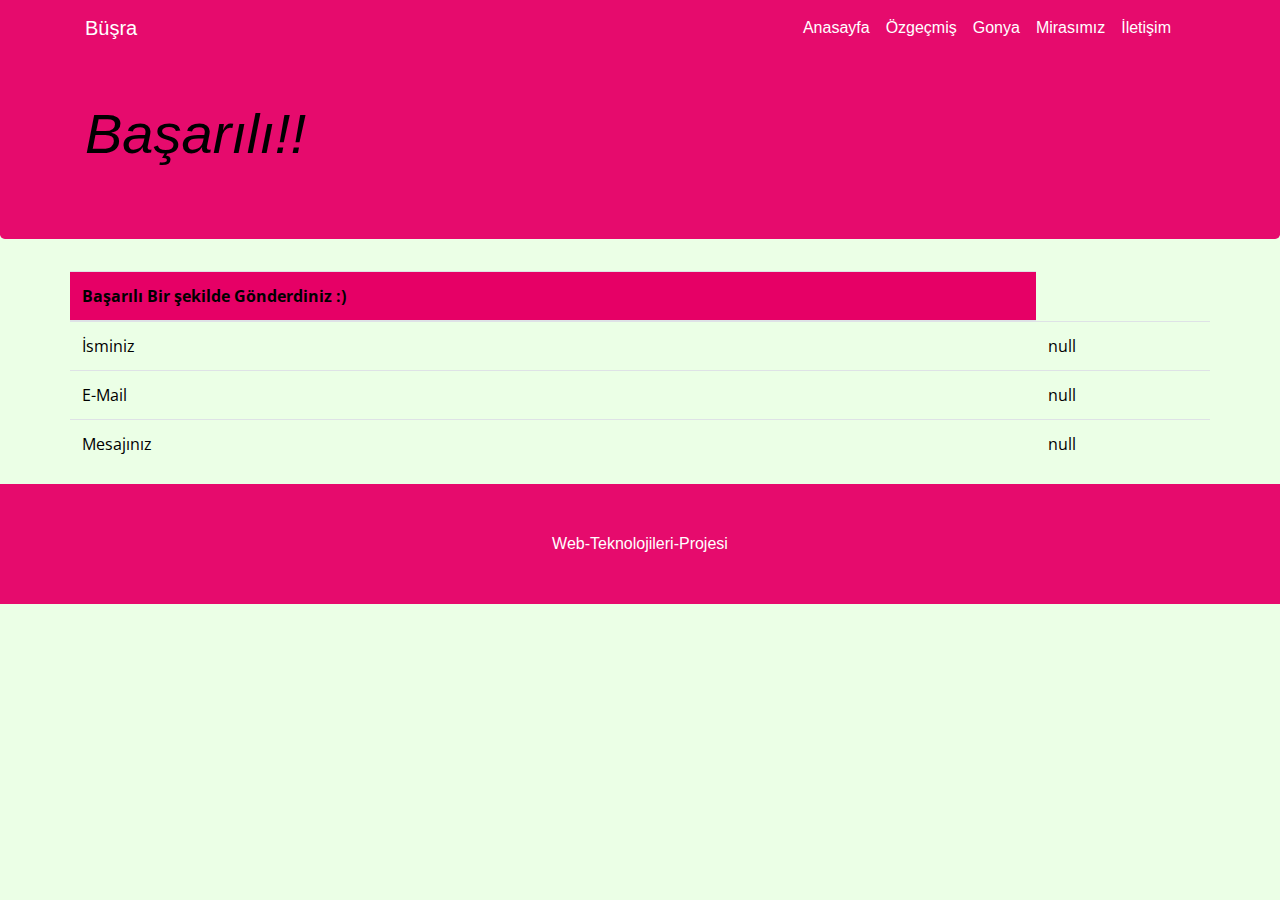
<file: git.html>
<!DOCTYPE html>
<html>

<head>

	<meta charset="utf-8">

	<!-- Responsive -->
	<meta name="viewport" content="width=device-width, initial-scale=1, shrink-to-fit=no">

	<!-- Ikon Kutuphanesi -->
	<link rel="stylesheet" href="https://use.fontawesome.com/releases/v5.6.1/css/all.css" integrity="sha384-gfdkjb5BdAXd+lj+gudLWI+BXq4IuLW5IT+brZEZsLFm++aCMlF1V92rMkPaX4PP" crossorigin="anonymous">

	<!-- Bootstrap CSS -->
	<link rel="stylesheet" href="https://stackpath.bootstrapcdn.com/bootstrap/4.1.3/css/bootstrap.min.css">

	<!-- Font -->
	<link href="https://fonts.googleapis.com/css?family=Lato|Open+Sans&display=swap" rel="stylesheet">

	<!-- Css -->
	<link rel="stylesheet" href="style.css">

	<!--------------------------------->
	<title>Web Teknoloji Projesi</title>
	<style>
		/* Yeni CSS Kuralları */
		body {
			background-color: #EBFFE6;
			color: #000;
		}







		.jumbotron h1,
		.card-title {
			color: #000;
		}

		.table-info th {
			background-color: #E60066 !important;
		}

		.bg-info {
			background-color: #E60B6D !important;
		}

		footer {
			background-color: 60B6D;
			color: #000;
		}
	</style>

</head>

<body>

	<nav class="navbar navbar-expand-sm fixed-top 
	bg-info navbar-white">

		<div class="container">
		
			<a href="index.html" class="navbar-brand text-white">
	  		  <i class="fas fa-grin-wink"></i>
	  		  Büşra
	      	</a>

			<button class="navbar-toggler" type="button" data-toggle="collapse" data-target="#navbarCollapse">
				<span class="navbar-toggler-icon"><i class="fas fa-ellipsis-v"></i></span>
			</button>

			<div id="navbarCollapse" class="collapse navbar-collapse">
				<ul class="navbar-nav ml-auto ">

					<li class="nav-item">
						<a href="index.html" class="nav-link active  text-white">
	      				Anasayfa
	      				</a></li>

					<li class="nav-item">
						<a href="ozgecmis.html" class="nav-link active  text-white">
	      				Özgeçmiş
	      				</a></li>

	      			<li class="nav-item">
						<a href="Gonya.html" class="nav-link active  text-white">
	      				Gonya
	      				</a></li>	

					<li class="nav-item">
						<a href="mirasimiz.html" class="nav-link active  text-white">
	      				Mirasımız
	      				</a></li>

	      			<li class="nav-item">
						<a href="iletisim.html" class="nav-link active  text-white">
	      				İletişim
	      				</a></li>

	      			<li class="nav-item">
						<a href="login.php" class="nav-link active  text-white">
	      				<i class="fas fa-sign-in-alt"></i>
	      				</a></li>					
				</ul>
			</div>

		</div>
	</nav>

	<header>

		<div class="bg-info text-light jumbotron balikcilar-jumbotron">

			<div class="container">

				<div class="col-md-6 px-0">
					<h1 class="display-4 font-italic">
						Başarılı!!
					</h1>
				</div>

			</div>

		</div>

	</header>
	
	<main>

		<div class="container">
			
			<div class="row">




				<script type="text/javascript">

					function getParameterByName(name, url) 
					{
		            	if (!url) url = window.location.href;
    		       		name = name.replace(/[\[\]]/g, '\\$&');
        		    	var regex = new RegExp('[?&]' + name + '(=([^&#]*)|&|#|$)'),
            		    	results = regex.exec(url);
           				if (!results) return null;
           				if (!results[2]) return '';
           				return decodeURIComponent(results[2].replace(/\+/g, ' '));
        			}

  				    var name = getParameterByName('name');
  				    var email = getParameterByName('email');
  				    var message = getParameterByName('message');

				</script>

				<table class="table">
						<thead class="table-info">
							<tr>
								<th>Başarılı Bir şekilde Gönderdiniz :)</th>
							</tr>
						</thead>

						<tbody>
							<tr>
								<td>İsminiz</td>
								<td>
									<script>document.write(name);
									</script>
								</td>
							</tr>
	
							<tr>
								<td>E-Mail</td>
								<td>
									<script>document.write(email);
									</script>
								</td>
							</tr>
	
							<tr>
								<td>Mesajınız</td>
								<td>
									<script>document.write(message);
									</script>
								</td>
							</tr>
	
						</tbody>
					
				</table>	


			</div>

		</div>

	</main>


	<footer class="py-5 bg-info text-white text-center">
		Web-Teknolojileri-Projesi
	</footer>

	<!-- BOOTSTRAP -->
	<script src="https://code.jquery.com/jquery-3.3.1.min.js"></script>
	<script src="https://cdnjs.cloudflare.com/ajax/libs/popper.js/1.14.3/umd/popper.min.js"></script>
	<script src="https://stackpath.bootstrapcdn.com/bootstrap/4.1.3/js/bootstrap.min.js"></script>

	<!-- JAVASCRIPT -->


</body>

</html>
</file>
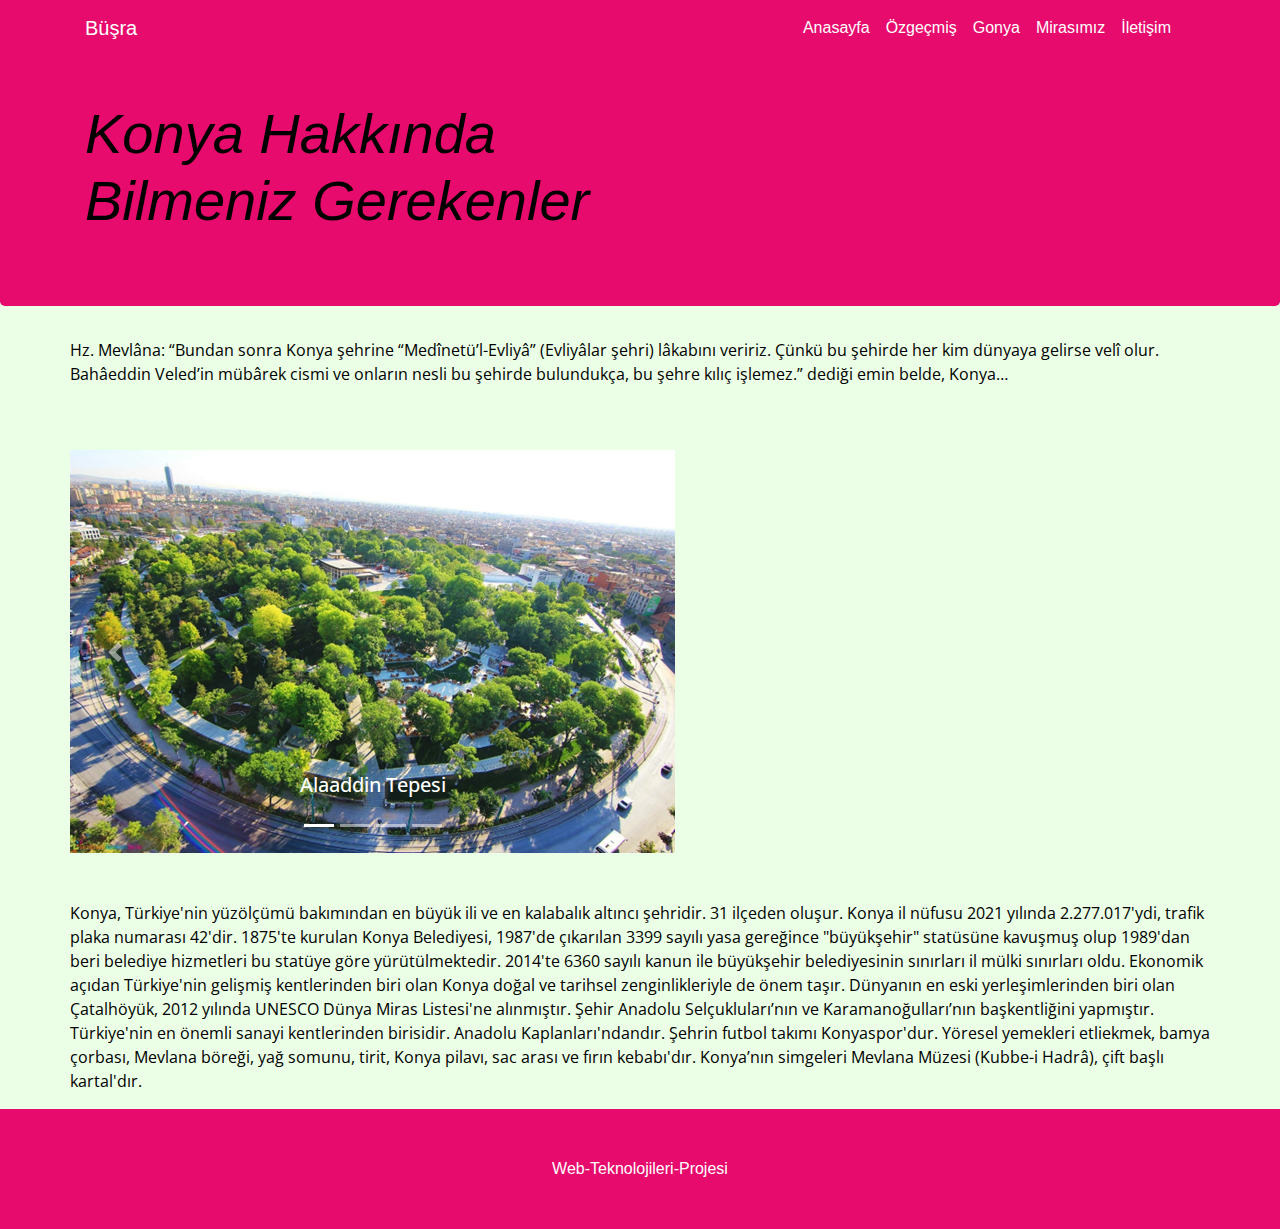
<file: Gonya.html>
<!DOCTYPE html>
<html>

<head>

	<meta charset="utf-8">

	<!-- Responsive -->
	<meta name="viewport" content="width=device-width, initial-scale=1, shrink-to-fit=no">

	<!-- Ikon Kutuphanesi -->
	<link rel="stylesheet" href="https://use.fontawesome.com/releases/v5.6.1/css/all.css" integrity="sha384-gfdkjb5BdAXd+lj+gudLWI+BXq4IuLW5IT+brZEZsLFm++aCMlF1V92rMkPaX4PP" crossorigin="anonymous">

	<!-- Bootstrap CSS -->
	<link rel="stylesheet" href="https://stackpath.bootstrapcdn.com/bootstrap/4.1.3/css/bootstrap.min.css">

	<!-- Font -->
	<link href="https://fonts.googleapis.com/css?family=Lato|Open+Sans&display=swap" rel="stylesheet">

	<!-- Css -->
	<link rel="stylesheet" href="style.css">

	<!--------------------------------->
	<title>Web Teknoloji Projesi</title>
	<style>
		/* Yeni CSS Kuralları */
		body {
			background-color: #EBFFE6;
			color: #000;
		}







		.jumbotron h1,
		.card-title {
			color: #000;
		}

		.table-info th {
			background-color: #E60066 !important;
		}

		.bg-info {
			background-color: #E60B6D !important;
		}

		footer {
			background-color: 60B6D;
			color: #000;
		}
	</style>

</head>

<body>


	<nav class="navbar navbar-expand-sm fixed-top 
	bg-info navbar-white">

		<div class="container">
		
			<a href="index.html" class="navbar-brand text-white">
	  		  <i class="fas fa-grin-wink"></i>
	  		   Büşra
	      	</a>

			<button class="navbar-toggler" type="button" data-toggle="collapse" data-target="#navbarCollapse">
				<span class="navbar-toggler-icon"><i class="fas fa-ellipsis-v"></i></span>
			</button>

			<div id="navbarCollapse" class="collapse navbar-collapse">
				<ul class="navbar-nav ml-auto ">

					<li class="nav-item">
						<a href="index.html" class="nav-link active  text-white">
	      				Anasayfa
	      				</a></li>

					<li class="nav-item">
						<a href="ozgecmis.html" class="nav-link active  text-white">
	      				Özgeçmiş
	      				</a></li>

	      			<li class="nav-item">
						<a href="Gonya.html" class="nav-link active  text-white">
	      				Gonya
	      				</a></li>	

					<li class="nav-item">
						<a href="mirasimiz.html" class="nav-link active  text-white">
	      				Mirasımız
	      				</a></li>

	      			<li class="nav-item">
						<a href="iletisim.html" class="nav-link active  text-white">
	      				İletişim
	      				</a></li>

	      			<li class="nav-item">
						<a href="login.php" class="nav-link active  text-white">
	      				<i class="fas fa-sign-in-alt"></i>
	      				</a></li>					
				</ul>
			</div>

		</div>
	</nav>

	<header>

		<div class="bg-info text-light jumbotron gonya-jumbotron">

			<div class="container">

				<div class="col-md-6 px-0">
					<h1 class="display-4 font-italic">
						Konya Hakkında Bilmeniz Gerekenler
					</h1>
				</div>

			</div>

		</div>

	</header>
	
	<main>

		<div class="container">
			
			<div class="row">

				<p>

					Hz. Mevlâna: “Bundan sonra Konya şehrine “Medînetü’l-Evliyâ” (Evliyâlar şehri)
					lâkabını veririz. Çünkü bu şehirde her kim dünyaya gelirse velî olur. Bahâeddin Veled’in mübârek cismi ve onların nesli bu şehirde bulundukça, bu şehre kılıç işlemez.”
					dediği emin belde, Konya…

				</p>

				<br>
				
				<div id="slider1" class="carousel slide carousel-fade my-5">
					<ol class="carousel-indicators">
						<li data-target="#slider1" data-slide-to="0" class="active"></li>
						<li data-target="#slider1" data-slide-to="1"></li>
						<li data-target="#slider1" data-slide-to="2"></li>
						<li data-target="#slider1" data-slide-to="3"></li>
					</ol>
					<div class="carousel-inner">
						<div class="carousel-item active">
							<a href="aladdin.html">
							<img class="d-block w-100" src="img/aladdin.png" alt="">
							</a>
							<div class="carousel-caption d-none d-md-block">
								<h5>Alaaddin Tepesi</h5>
								<p></p>
							</div>
						</div>

						<div class="carousel-item">
							<a href="kelebek.html">
							<img class="d-block w-100" src="img/kelebek.png" alt="">
							</a>
							<div class="carousel-caption d-none d-md-block">
								<h5>Kelebekler Vadisi</h5>
							</div>
						</div>

						<div class="carousel-item">
							<a href="kilistra.html">
							<img class="d-block w-100" src="img/kilistra.png" alt="">
							</a>
							<div class="carousel-caption d-none d-md-block">
								<h5>Kilistra</h5>
							</div>
						</div>

						<div class="carousel-item">
							<a href="mevlana.html">
							<img class="d-block w-100" src="img/mevlana.png" alt="">
							</a>
							<div class="carousel-caption d-none d-md-block">
								<h5>Mevlana</h5>
							</div>
						</div>

					</div>
					<a href="#slider1" class="carousel-control-prev" data-slide="prev">
						<span class="carousel-control-prev-icon"></span>
					</a>
					<a href="#slider1" class="carousel-control-next" data-slide="next">
						<span class="carousel-control-next-icon"></span>
					</a>
				</div>


				<p>
					Konya, Türkiye'nin yüzölçümü bakımından en büyük ili ve en kalabalık altıncı şehridir. 31 ilçeden oluşur. Konya il nüfusu 2021 yılında 2.277.017'ydi, trafik plaka numarası 42'dir. 1875'te kurulan Konya Belediyesi, 1987'de çıkarılan 3399 sayılı yasa gereğince "büyükşehir" statüsüne kavuşmuş olup 1989'dan beri belediye hizmetleri bu statüye göre yürütülmektedir. 2014'te 6360 sayılı kanun ile büyükşehir belediyesinin sınırları il mülki sınırları oldu.

					Ekonomik açıdan Türkiye'nin gelişmiş kentlerinden biri olan Konya doğal ve tarihsel zenginlikleriyle de önem taşır. Dünyanın en eski yerleşimlerinden biri olan Çatalhöyük, 2012 yılında UNESCO Dünya Miras Listesi'ne alınmıştır. Şehir Anadolu Selçukluları’nın ve Karamanoğulları’nın başkentliğini yapmıştır. Türkiye'nin en önemli sanayi kentlerinden birisidir. Anadolu Kaplanları'ndandır. Şehrin futbol takımı Konyaspor'dur. Yöresel yemekleri etliekmek, bamya çorbası, Mevlana böreği, yağ somunu, tirit, Konya pilavı, sac arası ve fırın kebabı'dır. Konya’nın simgeleri Mevlana Müzesi (Kubbe-i Hadrâ), çift başlı kartal'dır.
				</p>

			</div>

		</div>

	</main>


	<footer class="py-5 bg-info text-white text-center">
		Web-Teknolojileri-Projesi 
	</footer>

	<!-- BOOTSTRAP -->
	<script src="https://code.jquery.com/jquery-3.3.1.min.js"></script>
	<script src="https://cdnjs.cloudflare.com/ajax/libs/popper.js/1.14.3/umd/popper.min.js"></script>
	<script src="https://stackpath.bootstrapcdn.com/bootstrap/4.1.3/js/bootstrap.min.js"></script>

</body>

</html>
</file>
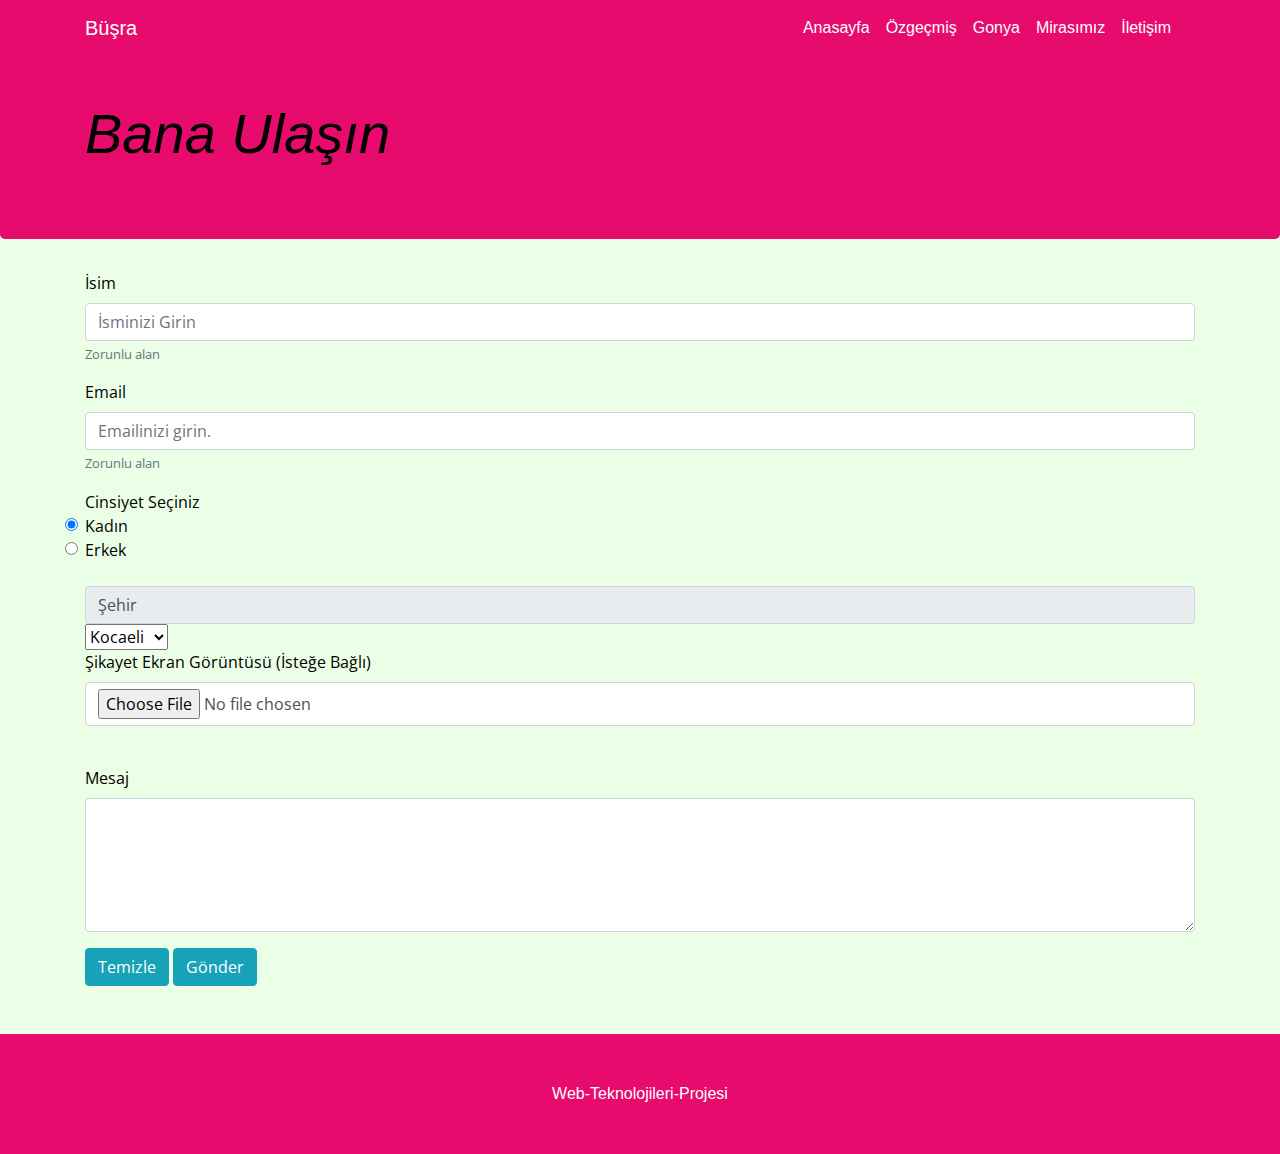
<file: iletisim.html>
<!DOCTYPE html>
<html>

<head>

	<meta charset="utf-8">

	<!-- Responsive -->
	<meta name="viewport" content="width=device-width, initial-scale=1, shrink-to-fit=no">

	<!-- Ikon Kutuphanesi -->
	<link rel="stylesheet" href="https://use.fontawesome.com/releases/v5.6.1/css/all.css" integrity="sha384-gfdkjb5BdAXd+lj+gudLWI+BXq4IuLW5IT+brZEZsLFm++aCMlF1V92rMkPaX4PP" crossorigin="anonymous">

	<!-- Bootstrap CSS -->
	<link rel="stylesheet" href="https://stackpath.bootstrapcdn.com/bootstrap/4.1.3/css/bootstrap.min.css">

	<!-- Font -->
	<link href="https://fonts.googleapis.com/css?family=Lato|Open+Sans&display=swap" rel="stylesheet">

	<!-- Css -->
	<link rel="stylesheet" href="style.css">

	<!--------------------------------->
	<title>Web Teknoloji Projesi</title>
	<style>
		/* Yeni CSS Kuralları */
		body {
			background-color: #EBFFE6;
			color: #000;
		}







		.jumbotron h1,
		.card-title {
			color: #000;
		}

		.table-info th {
			background-color: #E60066 !important;
		}

		.bg-info {
			background-color: #E60B6D !important;
		}

		footer {
			background-color: 60B6D;
			color: #000;
		}
	</style>

</head>

<body>




	<nav class="navbar navbar-expand-sm fixed-top 
	bg-info navbar-white">

		<div class="container">
		
			<a href="index.html" class="navbar-brand text-white">
	  		  <i class="fas fa-grin-wink"></i>
	  		   Büşra
	      	</a>

			<button class="navbar-toggler" type="button" data-toggle="collapse" data-target="#navbarCollapse">
				<span class="navbar-toggler-icon"><i class="fas fa-ellipsis-v"></i></span>
			</button>

			<div id="navbarCollapse" class="collapse navbar-collapse">
				<ul class="navbar-nav ml-auto ">

					<li class="nav-item">
						<a href="index.html" class="nav-link active  text-white">
	      				Anasayfa
	      				</a></li>

					<li class="nav-item">
						<a href="ozgecmis.html" class="nav-link active  text-white">
	      				Özgeçmiş
	      				</a></li>

	      			<li class="nav-item">
						<a href="Gonya.html" class="nav-link active  text-white">
	      				Gonya
	      				</a></li>	

					<li class="nav-item">
						<a href="mirasimiz.html" class="nav-link active  text-white">
	      				Mirasımız
	      				</a></li>

	      			<li class="nav-item">
						<a href="iletisim.html" class="nav-link active  text-white">
	      				İletişim
	      				</a></li>

	      			<li class="nav-item">
						<a href="login.php" class="nav-link active  text-white">
	      				<i class="fas fa-sign-in-alt"></i>
	      				</a></li>					
				</ul>
			</div>

		</div>
	</nav>

	<header>

		<div class="bg-info text-light jumbotron balikcilar-jumbotron">

			<div class="container">

				<div class="col-md-6 px-0">
					<h1 class="display-4 font-italic">
						Bana Ulaşın
					</h1>
				</div>

			</div>

		</div>

	</header>
	
	<main>

		<div class="container">
			
			<form action="git.html" name="Form" onsubmit="return control()">

				<div class="form-group">
					<label for="name">İsim</label>
					<input type="text" name="name" class="form-control" placeholder="İsminizi Girin">
					<small class="form-text text-muted">Zorunlu alan</small>
				</div>

				<div class="form-group">
					<label for="email">Email</label>
					<input type="text" name="email" class="form-control" placeholder="Emailinizi girin.">
					<small class="form-text text-muted">Zorunlu alan</small>
				</div>
				<div class="form-group">
					<label class="form-check-label" for="kadin">Cinsiyet Seçiniz</label><br>

					<input class="form-check-input" type="radio" name="cinsiyet" id="kadin" value="KADIN" checked>
					<label class="form-check-label" for="kadin">Kadın</label><br>

					<input class="form-check-input" type="radio" name="cinsiyet" id="erkek" value="Erkek">
					<label class="form-check-label" for="erkek">Erkek</label><br><br>


					<label class="input-group-text" for="sehir">Şehir</label>
					<select class="form-select" name="sehir" id="sehir">
						<option value="1">Kocaeli</option>
						<option value="2">Bursa</option>
						<option value="3">İstanbul</option>
						<option value="4">Diğer</option>
					</select><br>

					<label for="formFile" class="form-label">Şikayet Ekran Görüntüsü (İsteğe Bağlı)</label>
					<input class="form-control" type="file" id="formFile"><br>
				</div>



				<div class="form-group">
					<label for="message">Mesaj</label>
					<textarea name="message" id="message" rows="5" class="form-control"></textarea>
				</div>

				<button class="btn btn-info" type="reset" id="submit" name="submit" value="Reset" onclick="check()">Temizle</button>

				<button class="btn btn btn-info" type="submit" id="sub">Gönder</button>

				<br><br><br>

			</form>

		</div>

	</main>


	<footer class="py-5 bg-info text-white text-center">
		Web-Teknolojileri-Projesi
	</footer>

	<!-- BOOTSTRAP -->
	<script src="https://code.jquery.com/jquery-3.3.1.min.js"></script>
	<script src="https://cdnjs.cloudflare.com/ajax/libs/popper.js/1.14.3/umd/popper.min.js"></script>
	<script src="https://stackpath.bootstrapcdn.com/bootstrap/4.1.3/js/bootstrap.min.js"></script>

	<!-- JAVASCRIPT -->
    <script>
		function control()
		{
			var x = document.forms["Form"]["name"].value;
			if (x == "") 
			{
				alert("İsim boş bırakılamaz");
				return false;
			}

			var y = document.forms["Form"]["email"].value;
			if (y == "") 
			{
				alert("Mail Kısmı Boş bırakılamaz");
				return false;
			}

			var forMail = /^[a-zA-Z0-9._-]+@([a-zA-Z0-9.-]+.)+([.])+[a-zA-Z0-9.-]{2,4}$/;
			if (forMail.test(y) == false) 
			{
				alert("Geçersiz Mail Adresi!!!");
				return false;
			}


		}	

    </script>	

	

</body>

</html>
</file>
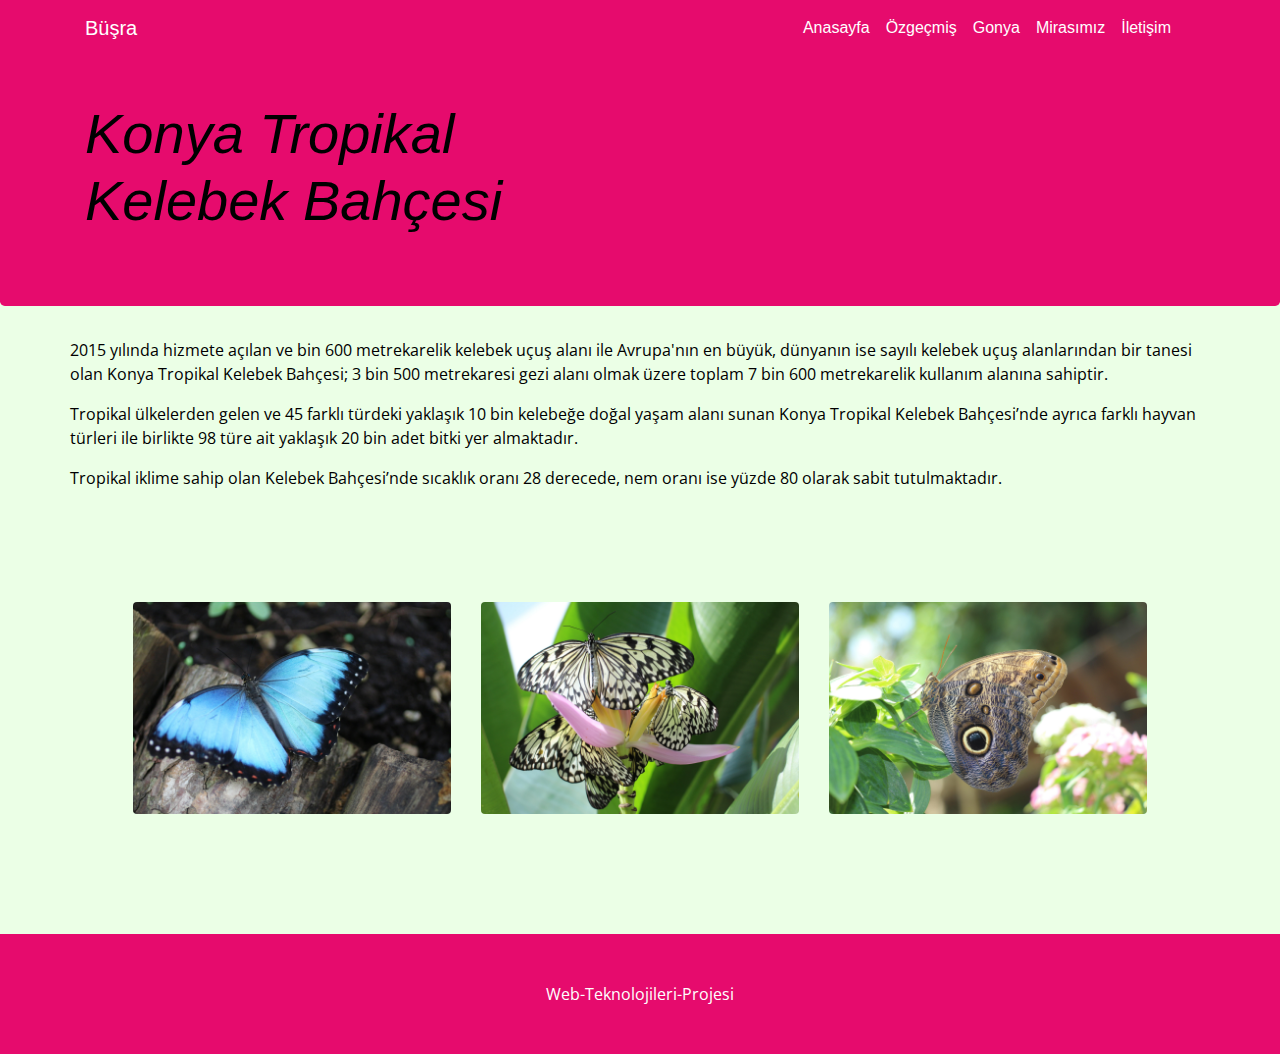
<file: kelebek.html>
<!DOCTYPE html>
<html>

<head>

	<meta charset="utf-8">

	<!-- Responsive -->
	<meta name="viewport" content="width=device-width, initial-scale=1, shrink-to-fit=no">

	<!-- Ikon Kutuphanesi -->
	<link rel="stylesheet" href="https://use.fontawesome.com/releases/v5.6.1/css/all.css" integrity="sha384-gfdkjb5BdAXd+lj+gudLWI+BXq4IuLW5IT+brZEZsLFm++aCMlF1V92rMkPaX4PP" crossorigin="anonymous">

	<!-- Bootstrap CSS -->
	<link rel="stylesheet" href="https://stackpath.bootstrapcdn.com/bootstrap/4.1.3/css/bootstrap.min.css">

	<!-- Font -->
	<link href="https://fonts.googleapis.com/css?family=Lato|Open+Sans&display=swap" rel="stylesheet">

	<!-- Css -->
	<link rel="stylesheet" href="style.css">

	<!--------------------------------->
	<title>Web Teknoloji Projesi</title>
	<style>
		/* Yeni CSS Kuralları */
		body {
			background-color: #EBFFE6;
			color: #000;
		}







		.jumbotron h1,
		.card-title {
			color: #000;
		}

		.table-info th {
			background-color: #E60066 !important;
		}

		.bg-info {
			background-color: #E60B6D !important;
		}

		footer {
			background-color: 60B6D;
			color: #000;
		}
	</style>

</head>

<body>


	<nav class="navbar navbar-expand-sm fixed-top
	bg-info navbar-white">

		<div class="container">

			<a href="index.html" class="navbar-brand text-white">
				<i class="fas fa-grin-wink"></i>
				Büşra
			</a>

			<button class="navbar-toggler" type="button" data-toggle="collapse" data-target="#navbarCollapse">
				<span class="navbar-toggler-icon"><i class="fas fa-ellipsis-v"></i></span>
			</button>

			<div id="navbarCollapse" class="collapse navbar-collapse">
				<ul class="navbar-nav ml-auto ">

					<li class="nav-item">
						<a href="index.html" class="nav-link active  text-white">
							Anasayfa
						</a>
					</li>

					<li class="nav-item">
						<a href="ozgecmis.html" class="nav-link active  text-white">
							Özgeçmiş
						</a>
					</li>

					<li class="nav-item">
						<a href="Gonya.html" class="nav-link active  text-white">
							Gonya
						</a>
					</li>

					<li class="nav-item">
						<a href="mirasimiz.html" class="nav-link active  text-white">
							Mirasımız
						</a>
					</li>

					<li class="nav-item">
						<a href="iletisim.html" class="nav-link active  text-white">
							İletişim
						</a>
					</li>

					<li class="nav-item">
						<a href="login.php" class="nav-link active  text-white">
							<i class="fas fa-sign-in-alt"></i>
						</a>
					</li>
				</ul>
			</div>

		</div>
	</nav>

	<header>

		<div class="bg-info text-light jumbotron k-jumbotron">

			<div class="container">

				<div class="col-md-6 px-0">
					<h1 class="display-4 font-italic">
						Konya Tropikal Kelebek Bahçesi
					</h1>
				</div>

			</div>

		</div>

	</header>

	<main>

		<div class="container">

			<div class="row">

				<p>
					2015 yılında hizmete açılan ve bin 600 metrekarelik kelebek uçuş alanı ile Avrupa'nın en büyük, dünyanın ise sayılı kelebek uçuş alanlarından bir tanesi olan Konya Tropikal Kelebek Bahçesi; 3 bin 500 metrekaresi gezi alanı olmak üzere toplam 7 bin 600 metrekarelik kullanım alanına sahiptir.
				</p>

				<p>
					Tropikal ülkelerden gelen ve 45 farklı türdeki yaklaşık 10 bin kelebeğe doğal yaşam alanı sunan Konya Tropikal Kelebek Bahçesi’nde ayrıca farklı hayvan türleri ile birlikte 98 türe ait yaklaşık 20 bin adet bitki yer almaktadır.
				</p>
				<p>
					Tropikal iklime sahip olan Kelebek Bahçesi’nde sıcaklık oranı 28 derecede, nem oranı ise yüzde 80 olarak sabit tutulmaktadır.
				</p>

			</div>

		</div>

	</main>

	<main>
		<section class="p-5 text-center hakkinda" id="hakkinda">

			<div class="container">








				<div class="container">

					<div class="row">


							<section class="p-5 text-center hk" id="hkgaleri">


								<div class="row">

									<div class="col-md-4">

										<figure class="figure">

											<a href="img/mavikelebek.jpg">
												<img src="img/mavikelebek.jpg" class="figure-img img-fluid rounded shadow" alt="...">
											</a>
										</figure>

									</div>

									<div class="col-md-4">

										<figure class="figure">

											<a href="img/kelebekler.jpg">
												<img src="img/kelebekler.jpg" class="figure-img img-fluid rounded shadow" alt="...">
											</a>
										</figure>

									</div>

									<div class="col-md-4">

										<figure class="figure">

											<a href="img/gozkelebek.jpg">
												<img src="img/gozkelebek.jpg" class="figure-img img-fluid rounded shadow" alt="...">
											</a>
										</figure>
									</div>
								</div>
						</div>
		</section>
		<!---hk GALERİ BİTİŞ--->


		<footer class="py-5 bg-info text-white text-center">
			Web-Teknolojileri-Projesi
		</footer>

		<!-- BOOTSTRAP -->
		<script src="https://code.jquery.com/jquery-3.3.1.min.js"></script>
		<script src="https://cdnjs.cloudflare.com/ajax/libs/popper.js/1.14.3/umd/popper.min.js"></script>
		<script src="https://stackpath.bootstrapcdn.com/bootstrap/4.1.3/js/bootstrap.min.js"></script>

</body>

</html>
</file>
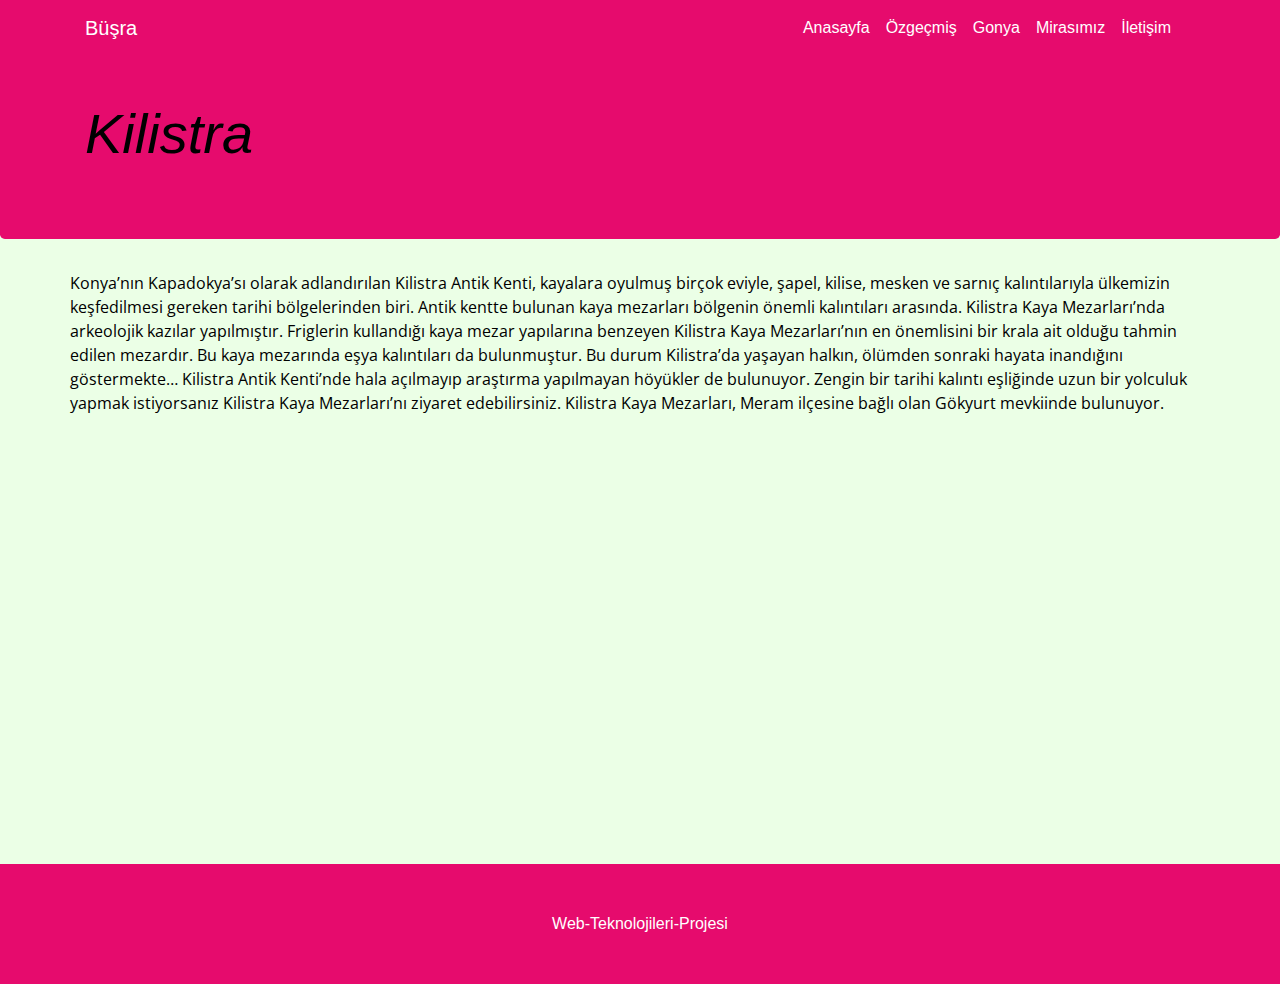
<file: kilistra.html>
<!DOCTYPE html>
<html>

<head>

	<meta charset="utf-8">

	<!-- Responsive -->
	<meta name="viewport" content="width=device-width, initial-scale=1, shrink-to-fit=no">

	<!-- Ikon Kutuphanesi -->
	<link rel="stylesheet" href="https://use.fontawesome.com/releases/v5.6.1/css/all.css" integrity="sha384-gfdkjb5BdAXd+lj+gudLWI+BXq4IuLW5IT+brZEZsLFm++aCMlF1V92rMkPaX4PP" crossorigin="anonymous">

	<!-- Bootstrap CSS -->
	<link rel="stylesheet" href="https://stackpath.bootstrapcdn.com/bootstrap/4.1.3/css/bootstrap.min.css">

	<!-- Font -->
	<link href="https://fonts.googleapis.com/css?family=Lato|Open+Sans&display=swap" rel="stylesheet">

	<!-- Css -->
	<link rel="stylesheet" href="style.css">

	<!--------------------------------->
	<title>Web Teknoloji Projesi</title>
	<style>
		/* Yeni CSS Kuralları */
		body {
			background-color: #EBFFE6;
			color: #000;
		}







		.jumbotron h1,
		.card-title {
			color: #000;
		}

		.table-info th {
			background-color: #E60066 !important;
		}

		.bg-info {
			background-color: #E60B6D !important;
		}

		footer {
			background-color: 60B6D;
			color: #000;
		}
	</style>

</head>

<body>


	<nav class="navbar navbar-expand-sm fixed-top 
	bg-info navbar-white">

		<div class="container">
		
			<a href="index.html" class="navbar-brand text-white">
	  		  <i class="fas fa-grin-wink"></i>
	  		   Büşra
	      	</a>

			<button class="navbar-toggler" type="button" data-toggle="collapse" data-target="#navbarCollapse">
				<span class="navbar-toggler-icon"><i class="fas fa-ellipsis-v"></i></span>
			</button>

			<div id="navbarCollapse" class="collapse navbar-collapse">
				<ul class="navbar-nav ml-auto ">

					<li class="nav-item">
						<a href="index.html" class="nav-link active  text-white">
	      				Anasayfa
	      				</a></li>

					<li class="nav-item">
						<a href="ozgecmis.html" class="nav-link active  text-white">
	      				Özgeçmiş
	      				</a></li>

	      			<li class="nav-item">
						<a href="Gonya.html" class="nav-link active  text-white">
	      				Gonya
	      				</a></li>	

					<li class="nav-item">
						<a href="mirasimiz.html" class="nav-link active  text-white">
	      				Mirasımız
	      				</a></li>

	      			<li class="nav-item">
						<a href="iletisim.html" class="nav-link active  text-white">
	      				İletişim
	      				</a></li>

	      			<li class="nav-item">
						<a href="login.php" class="nav-link active  text-white">
	      				<i class="fas fa-sign-in-alt"></i>
	      				</a></li>					
				</ul>
			</div>

		</div>
	</nav>

	<header>

		<div class="bg-info text-light jumbotron k-jumbotron">

			<div class="container">

				<div class="col-md-6 px-0">
					<h1 class="display-4 font-italic">
						Kilistra
					</h1>
				</div>

			</div>

		</div>

	</header>
	
	<main>

		<div class="container">
			
			<div class="row">

				<p>
					Konya’nın Kapadokya’sı olarak adlandırılan Kilistra Antik Kenti, kayalara oyulmuş birçok eviyle, şapel, kilise, mesken ve sarnıç kalıntılarıyla ülkemizin keşfedilmesi gereken tarihi bölgelerinden biri. Antik kentte bulunan kaya mezarları bölgenin önemli kalıntıları arasında. Kilistra Kaya Mezarları’nda arkeolojik kazılar yapılmıştır. Friglerin kullandığı kaya mezar yapılarına benzeyen Kilistra Kaya Mezarları’nın en önemlisini bir krala ait olduğu tahmin edilen mezardır. Bu kaya mezarında eşya kalıntıları da bulunmuştur. Bu durum Kilistra’da yaşayan halkın, ölümden sonraki hayata inandığını göstermekte… Kilistra Antik Kenti’nde hala açılmayıp araştırma yapılmayan höyükler de bulunuyor. Zengin bir tarihi kalıntı eşliğinde uzun bir yolculuk yapmak istiyorsanız Kilistra Kaya Mezarları’nı ziyaret edebilirsiniz. Kilistra Kaya Mezarları, Meram ilçesine bağlı olan Gökyurt mevkiinde bulunuyor.
				</p>
				<section class="p-5 text-center ilgilendiklerim" id="ilgilendiklerim">

					<div class="container">
						<p>
							
						</p> <iframe width="560" height="315" src="https://www.youtube.com/embed/37e_4DRBA5E" title="YouTube video player" frameborder="0" allow="accelerometer; autoplay; clipboard-write; encrypted-media; gyroscope; picture-in-picture; web-share" allowfullscreen></iframe>
					</div>

				</section>
				

			</div>

		</div>

	</main>


	<footer class="py-5 bg-info text-white text-center">
		Web-Teknolojileri-Projesi
	</footer>

	<!-- BOOTSTRAP -->
	<script src="https://code.jquery.com/jquery-3.3.1.min.js"></script>
	<script src="https://cdnjs.cloudflare.com/ajax/libs/popper.js/1.14.3/umd/popper.min.js"></script>
	<script src="https://stackpath.bootstrapcdn.com/bootstrap/4.1.3/js/bootstrap.min.js"></script>

</body>

</html>
</file>
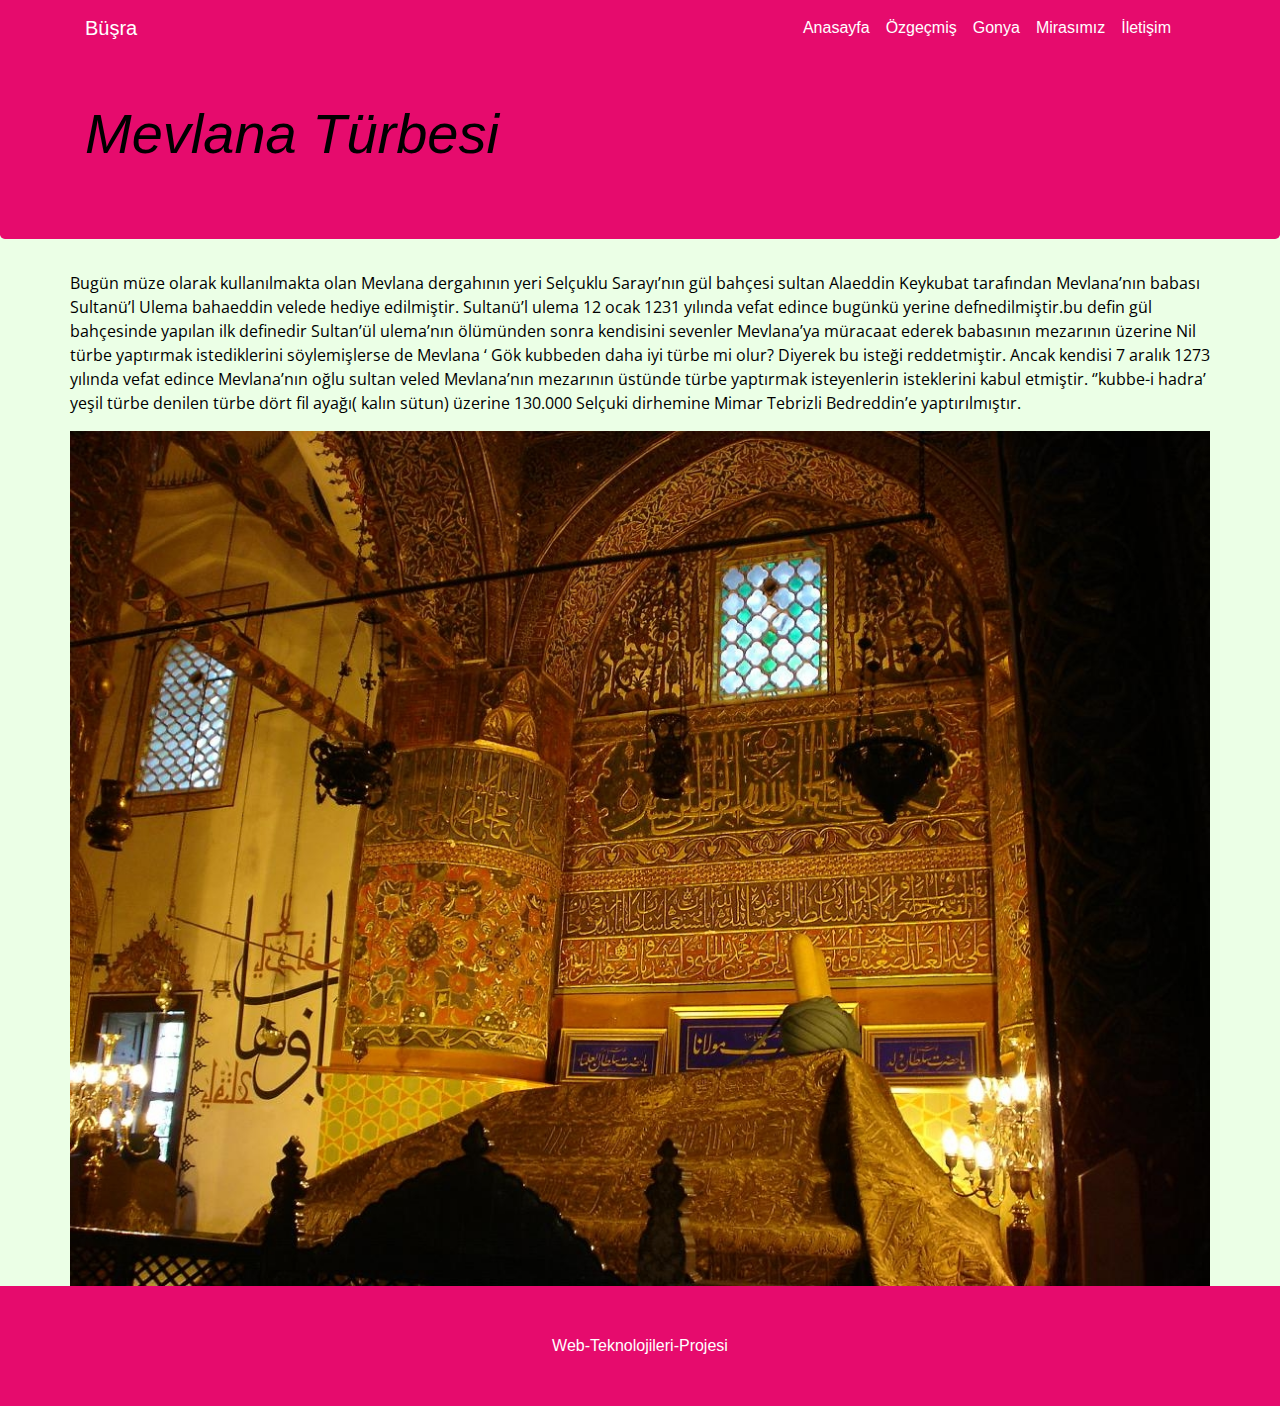
<file: mevlana.html>
<!DOCTYPE html>
<html>

<head>

	<meta charset="utf-8">

	<!-- Responsive -->
	<meta name="viewport" content="width=device-width, initial-scale=1, shrink-to-fit=no">

	<!-- Ikon Kutuphanesi -->
	<link rel="stylesheet" href="https://use.fontawesome.com/releases/v5.6.1/css/all.css" integrity="sha384-gfdkjb5BdAXd+lj+gudLWI+BXq4IuLW5IT+brZEZsLFm++aCMlF1V92rMkPaX4PP" crossorigin="anonymous">

	<!-- Bootstrap CSS -->
	<link rel="stylesheet" href="https://stackpath.bootstrapcdn.com/bootstrap/4.1.3/css/bootstrap.min.css">

	<!-- Font -->
	<link href="https://fonts.googleapis.com/css?family=Lato|Open+Sans&display=swap" rel="stylesheet">

	<!-- Css -->
	<link rel="stylesheet" href="style.css">

	<!--------------------------------->
	<title>Web Teknoloji Projesi</title>
	<style>
		/* Yeni CSS Kuralları */
		body {
			background-color: #EBFFE6;
			color: #000;
		}







		.jumbotron h1,
		.card-title {
			color: #000;
		}

		.table-info th {
			background-color: #E60066 !important;
		}

		.bg-info {
			background-color: #E60B6D !important;
		}

		footer {
			background-color: 60B6D;
			color: #000;
		}
	</style>

</head>

<body>


	<nav class="navbar navbar-expand-sm fixed-top 
	bg-info navbar-white">

		<div class="container">
		
			<a href="index.html" class="navbar-brand text-white">
	  		  <i class="fas fa-grin-wink"></i>
	  		   Büşra
	      	</a>

			<button class="navbar-toggler" type="button" data-toggle="collapse" data-target="#navbarCollapse">
				<span class="navbar-toggler-icon"><i class="fas fa-ellipsis-v"></i></span>
			</button>

			<div id="navbarCollapse" class="collapse navbar-collapse">
				<ul class="navbar-nav ml-auto ">

					<li class="nav-item">
						<a href="index.html" class="nav-link active  text-white">
	      				Anasayfa
	      				</a></li>

					<li class="nav-item">
						<a href="ozgecmis.html" class="nav-link active  text-white">
	      				Özgeçmiş
	      				</a></li>

	      			<li class="nav-item">
						<a href="Gonya.html" class="nav-link active  text-white">
	      				Gonya
	      				</a></li>	

					<li class="nav-item">
						<a href="mirasimiz.html" class="nav-link active  text-white">
	      				Mirasımız
	      				</a></li>

	      			<li class="nav-item">
						<a href="iletisim.html" class="nav-link active  text-white">
	      				İletişim
	      				</a></li>

	      			<li class="nav-item">
						<a href="login.php" class="nav-link active  text-white">
	      				<i class="fas fa-sign-in-alt"></i>
	      				</a></li>					
				</ul>
			</div>

		</div>
	</nav>

	<header>

		<div class="bg-info text-light jumbotron kilistra-jumbotron">

			<div class="container">

				<div class="col-md-6 px-0">
					<h1 class="display-4 font-italic">
						Mevlana Türbesi
					</h1>
				</div>

			</div>

		</div>

	</header>
	
	<main>

		<div class="container">
			
			<div class="row">

				<p>
					Bugün müze olarak kullanılmakta olan Mevlana dergahının yeri Selçuklu Sarayı’nın gül bahçesi sultan Alaeddin Keykubat tarafından Mevlana’nın babası Sultanü’l Ulema bahaeddin velede hediye edilmiştir. Sultanü’l ulema 12 ocak 1231 yılında vefat edince bugünkü yerine defnedilmiştir.bu defin gül bahçesinde yapılan ilk definedir Sultan’ül ulema’nın ölümünden sonra kendisini sevenler Mevlana’ya müracaat ederek babasının mezarının üzerine Nil türbe yaptırmak istediklerini söylemişlerse de Mevlana ‘ Gök kubbeden daha iyi türbe mi olur? Diyerek bu isteği reddetmiştir.

					Ancak kendisi 7 aralık 1273 yılında vefat edince Mevlana’nın oğlu sultan veled Mevlana’nın mezarının üstünde türbe yaptırmak isteyenlerin isteklerini kabul etmiştir. ‘’kubbe-i hadra’ yeşil türbe denilen türbe dört fil ayağı( kalın sütun) üzerine 130.000 Selçuki dirhemine Mimar Tebrizli Bedreddin’e yaptırılmıştır.
				</p>
				<img src="img/mevlanaturbe.jpg" alt="">
			</div>

		</div>

	</main>


	<footer class="py-5 bg-info text-white text-center">
		Web-Teknolojileri-Projesi 
	</footer>

	<!-- BOOTSTRAP -->
	<script src="https://code.jquery.com/jquery-3.3.1.min.js"></script>
	<script src="https://cdnjs.cloudflare.com/ajax/libs/popper.js/1.14.3/umd/popper.min.js"></script>
	<script src="https://stackpath.bootstrapcdn.com/bootstrap/4.1.3/js/bootstrap.min.js"></script>

</body>

</html>
</file>
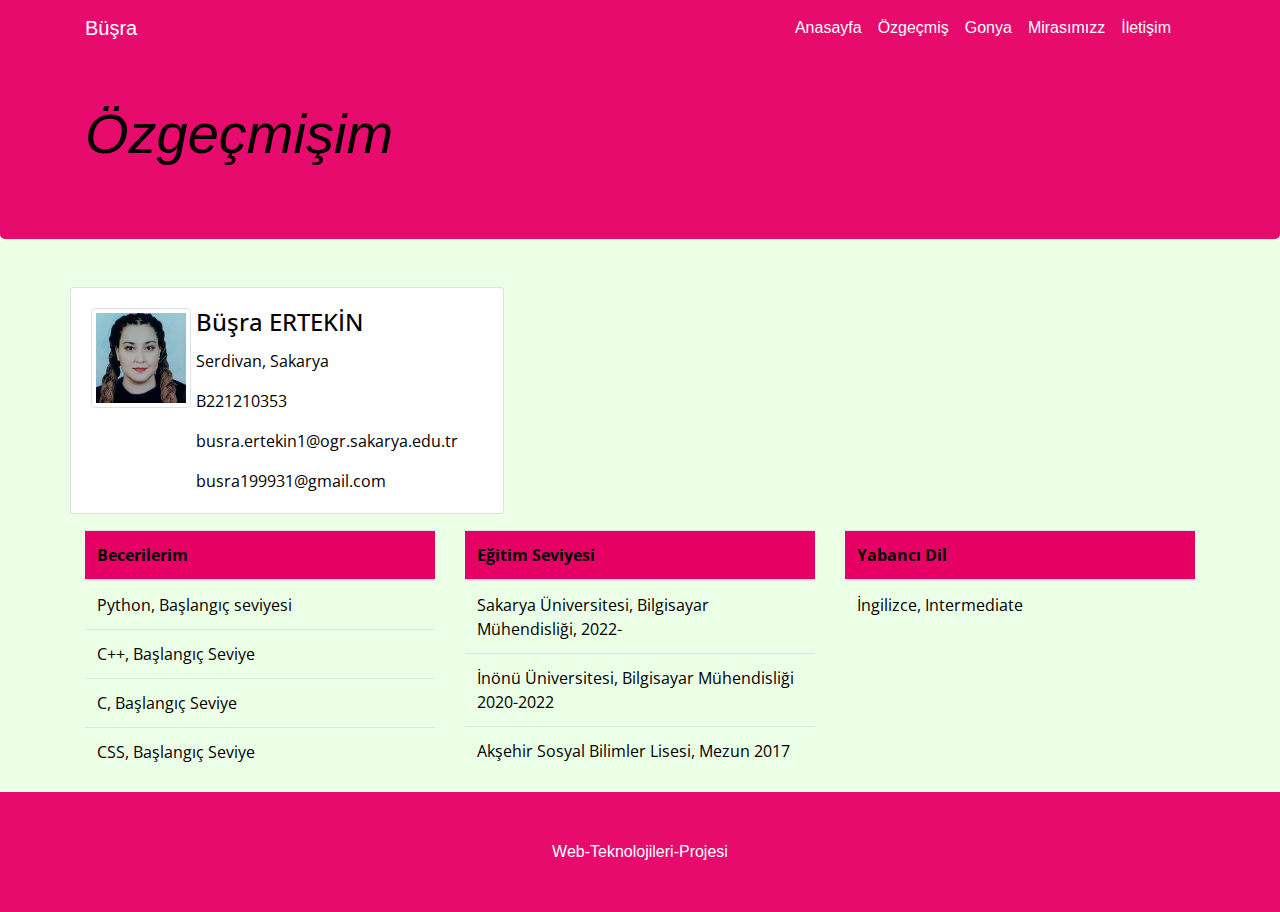
<file: ozgecmis.html>
<!DOCTYPE html>
	<html>

	<head>

		<meta charset="utf-8">

		<!-- Responsive -->
		<meta name="viewport" content="width=device-width, initial-scale=1, shrink-to-fit=no">

		<!-- Ikon Kutuphanesi -->
		<link rel="stylesheet" href="https://use.fontawesome.com/releases/v5.6.1/css/all.css" integrity="sha384-gfdkjb5BdAXd+lj+gudLWI+BXq4IuLW5IT+brZEZsLFm++aCMlF1V92rMkPaX4PP" crossorigin="anonymous">

		<!-- Bootstrap CSS -->
		<link rel="stylesheet" href="https://stackpath.bootstrapcdn.com/bootstrap/4.1.3/css/bootstrap.min.css">

		<!-- Font -->
		<link href="https://fonts.googleapis.com/css?family=Lato|Open+Sans&display=swap" rel="stylesheet">

		<!-- Css -->
		<link rel="stylesheet" href="style.css">

		<!--------------------------------->
		<title>Web Teknoloji Projesi</title>
		<style>
			/* Yeni CSS Kuralları */
            body {
                background-color: #EBFFE6;
                color: #000;
            }







            .jumbotron h1,
            .card-title {
                color: #000;
            }

            .table-info th {
                background-color: #E60066 !important;
            }

            .bg-info {
                background-color: #E60B6D !important;
            }

            footer {
                background-color: 60B6D;
                color: #000;
            }
		</style>

	</head>

	<body>
	</html>


	<nav class="navbar navbar-expand-md fixed-top
	bg-info navbar-white ">

		<div class="container">

			<a href="index.html" class="navbar-brand text-white">
				<i class="fas fa-grin-wink"></i>
				Büşra
			</a>

			<button class="navbar-toggler" type="button" data-toggle="collapse" data-target="#navbarCollapse">
				<span class="navbar-toggler-icon"><i class="fas fa-ellipsis-v"></i></span>
			</button>

			<div id="navbarCollapse" class="collapse navbar-collapse">
				<ul class="navbar-nav ml-auto ">

					<li class="nav-item">
						<a href="index.html" class="nav-link active  text-white">
							Anasayfa
						</a>
					</li>

					<li class="nav-item">
						<a href="ozgecmis.html" class="nav-link active  text-white">
							Özgeçmiş
						</a>
					</li>

					<li class="nav-item">
						<a href="Gonya.html" class="nav-link active  text-white">
							Gonya
						</a>
					</li>

					<li class="nav-item">
						<a href="mirasimiz.html" class="nav-link active  text-white">
							Mirasımızz
						</a>
					</li>

					<li class="nav-item">
						<a href="iletisim.html" class="nav-link active  text-white">
							İletişim
						</a>
					</li>

					<li class="nav-item">
						<a href="login.php" class="nav-link active  text-white">
							<i class="fas fa-sign-in-alt"></i>
						</a>
					</li>
				</ul>
			</div>

		</div>
	</nav>

	<header>

		<div class="bg-info text-light jumbotron">

			<div class="container">

				<div class="col-md-6 px-0">
					<h1 class="display-4 font-italic">
						Özgeçmişim
					</h1>
				</div>

			</div>

		</div>

	</header>


	<main>
		<div class="container">
			<div class="row">
				<div class="card my-3">
					<div class="card-body">
						<div class="row">
							<div class="col-md-3">
								<img src="img/ozgecmis_profil.jpg" alt="Büşra ERTEKİN" class="img-fluid img-thumbnail" style="max-width: 100px;max-height: 100px;">
							</div>
							<div class="col-md-9">
								<h4 class="card-title">Büşra ERTEKİN</h4>
								<p class="card-text">          Serdivan, Sakarya</p>
								<p class="card-text">            B221210353</p>
								<p class="card-text">            busra.ertekin1@ogr.sakarya.edu.tr</p>
								<p class="card-text">             busra199931@gmail.com</p>
							</div>
						</div>
					</div>
				</div>
			</div>
		</div>




		<div class="container">
			<div class="row">
				<div class="col-md-4">
					<table class="table">
						<thead class="table-info">
							<tr>
								<th>Becerilerim</th>
							</tr>
						</thead>
						<tbody>
							<tr>
								<td>Python, Başlangıç seviyesi</td>
							</tr>
							<tr>
								<td>C++, Başlangıç Seviye</td>
							</tr>
							<tr>
								<td>C, Başlangıç Seviye</td>
							</tr>
							<tr>
								<td>CSS, Başlangıç Seviye</td>
							</tr>
						</tbody>
					</table>
				</div>
				<div class="col-md-4">
					<table class="table">
						<thead class="table-info">
							<tr>
								<th>Eğitim Seviyesi</th>
							</tr>
						</thead>
						<tbody>
							<tr>
								<td>Sakarya Üniversitesi, Bilgisayar Mühendisliği, 2022- </td>
							</tr>
							<tr>
								<td>İnönü Üniversitesi, Bilgisayar Mühendisliği 2020-2022</td>
							</tr>
							<tr>
								<td>Akşehir Sosyal Bilimler Lisesi, Mezun 2017 </td>
							</tr>
						</tbody>
					</table>
				</div>
				<div class="col-md-4">
					<table class="table">
						<thead class="table-info">
							<tr>
								<th>Yabancı Dil</th>
							</tr>
						</thead>
						<tbody>
							<tr>
								<td>İngilizce, Intermediate</td>
							</tr>
						</tbody>
					</table>
				</div>
			</div>
		</div>


	</main>


	<footer class="py-5 bg-info text-white text-center">
		Web-Teknolojileri-Projesi
	</footer>

	<!-- BOOTSTRAP -->
	<script src="https://code.jquery.com/jquery-3.3.1.min.js"></script>
	<script src="https://cdnjs.cloudflare.com/ajax/libs/popper.js/1.14.3/umd/popper.min.js"></script>
	<script src="https://stackpath.bootstrapcdn.com/bootstrap/4.1.3/js/bootstrap.min.js"></script>

	</body>

	</html>
</file>
<file: style.css>
font-family: 'Open Sans', sans-serif;
font-family: 'Lato', sans-serif;

.navbar 
{
	opacity: 0.8;
	border-bottom: 1px solid #fff;
}

.nav-item:hover {
	color: blue;
}

.jumbotron 
{
	padding-top: 100px;
}

.fa-ellipsis-v
{
	color: #fff;
}

.container.a
{
	color: #fff;
}

main
{
	font-family: 'Open Sans', sans-serif;
}

main img
{
	width: 100%;
	height: auto;	
}

main p i
{
	font-size: 0.8rem;
}

.card img 
{
	height: 30rem;
	width: auto;
}

.-jumbotron
{
	background-image: url(img/.jpg);
	background-size: cover;
	background-position: 50% 30%;
}

.mirasimiz-jumbotron
{
	background-image: url(img/.jpg);
	background-size: cover;
	background-position: 50% 40%;
}

.-jumbotron
{
	background-image: url(img/.jpg);
	background-size: cover;
	background-position: 10% 70%;
}

.-jumbotron
{
	background-image: url(img/.jpg);
	background-size: cover;
	background-position: 10% 70%;
}

.-jumbotron
{
	background-image: url(img/.jpg);
	background-size: cover;
	background-position: 10% 70%;
}
</file>
